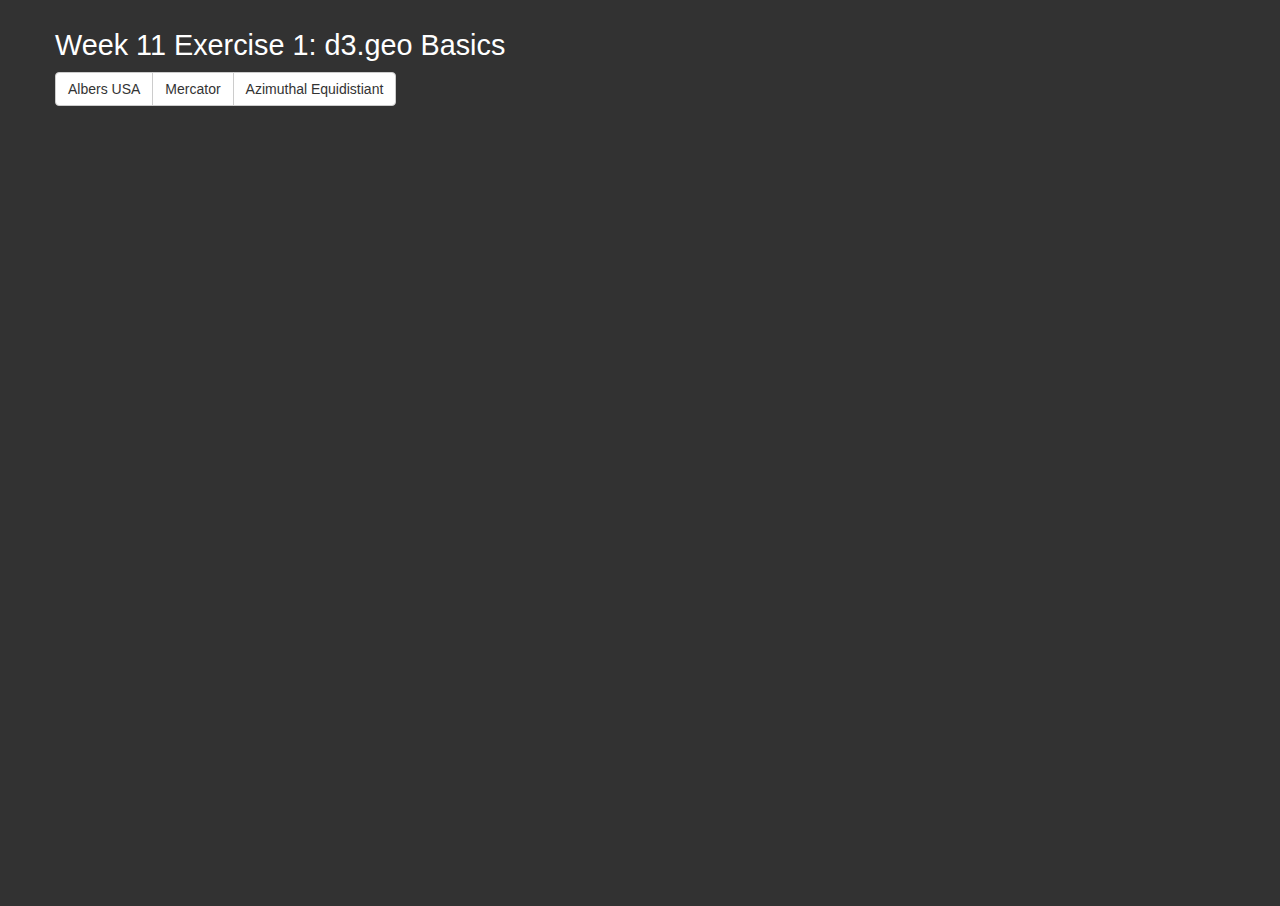
<file: Exercise 1/index.html>
<!DOCTYPE html>
<html>
	<head>
		<meta charset="utf-8">
		<title>Week 11 Exercise 1: Basics of d3.geo</title>
		<link href='http://fonts.googleapis.com/css?family=Open+Sans+Condensed:300,300italic,700' rel='stylesheet' type='text/css'>
		<link href="../bower_components/bootstrap/dist/css/bootstrap.min.css" rel="stylesheet"/>
		<link href="style.css" rel="stylesheet"/>
	</head>
	<body>
		<div class="container">
			<h1>Week 11 Exercise 1: d3.geo Basics</h1>
			<div class="btn-group">
				<a class="btn btn-default" id="albersUsa" href="#">Albers USA</a>
				<a class="btn btn-default" id="mercator" href="#">Mercator</a>
				<a class="btn btn-default" id="azimuthalED" href="#">Azimuthal Equidistiant</a>
			</div>
			<div class="canvas">
			</div>
		</div><!--.container-->

		<!-- Scripts -->
		<script src="script/lib/jquery/jquery-1.11.1.min.js"></script>
		<script src="http://d3js.org/d3.v3.min.js" charset="utf-8"></script>
		<script src="script/lib/queue/queue.min.js"></script>
		<script src="script/script-0.js"></script>
	</body>
</html>
</file>
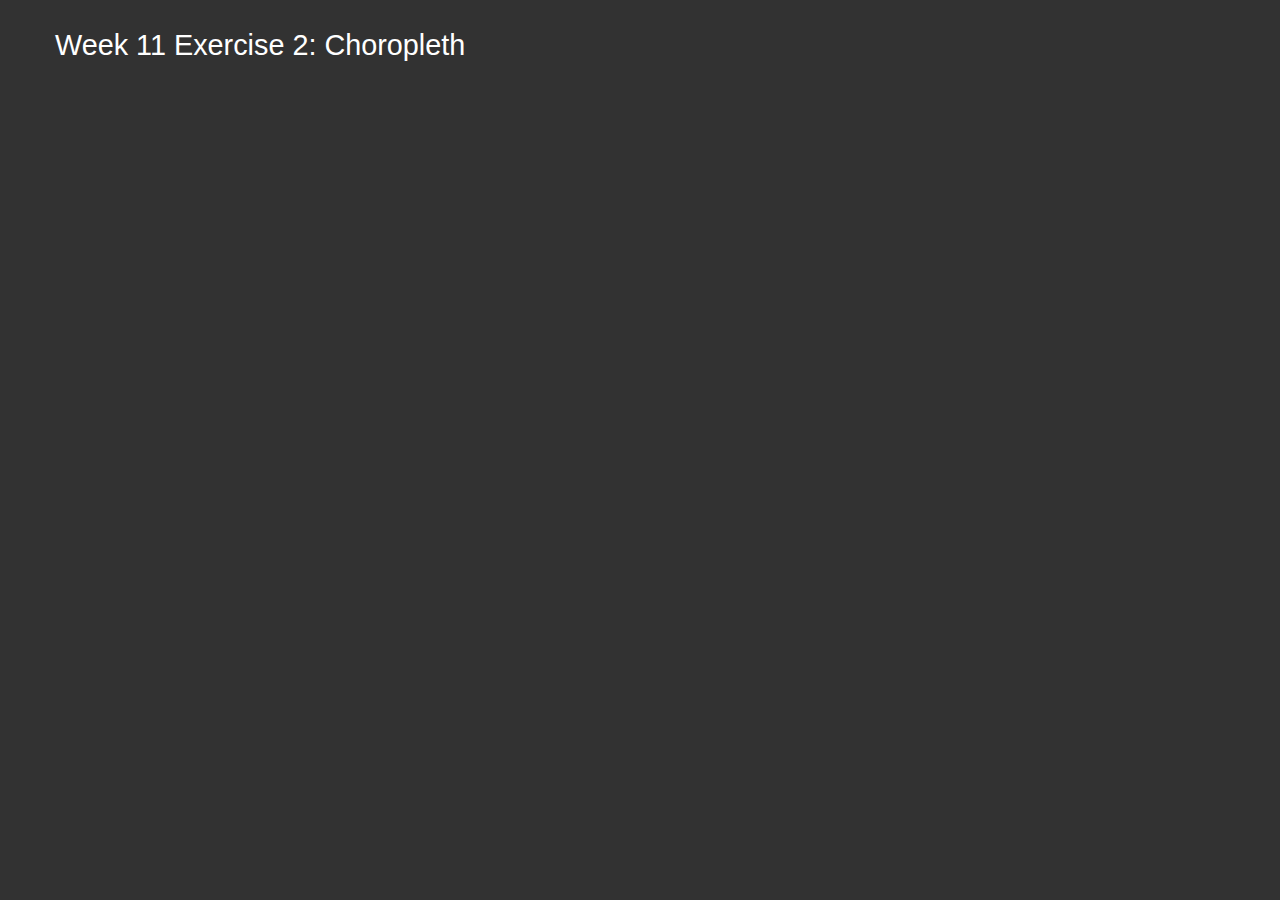
<file: Exercise 2/index.html>
<!DOCTYPE html>
<html>
	<head>
		<meta charset="utf-8">
		<title>Week 11 Exercise 2: Choropleth</title>
		<link href='http://fonts.googleapis.com/css?family=Open+Sans+Condensed:300,300italic,700' rel='stylesheet' type='text/css'>
		<link href="../bower_components/bootstrap/dist/css/bootstrap.min.css" rel="stylesheet"/>
		<link href="style.css" rel="stylesheet"/>
	</head>
	<body>
		<div class="container">
			<h1>Week 11 Exercise 2: Choropleth</h1>
			<div class="canvas">
			</div>
		</div><!--.container-->

		<!-- Scripts -->
		<script src="script/lib/jquery/jquery-1.11.1.min.js"></script>
		<script src="http://d3js.org/d3.v3.min.js" charset="utf-8"></script>
		<script src="script/lib/queue/queue.min.js"></script>
		<script src="script/script.js"></script>
	</body>
</html>
</file>
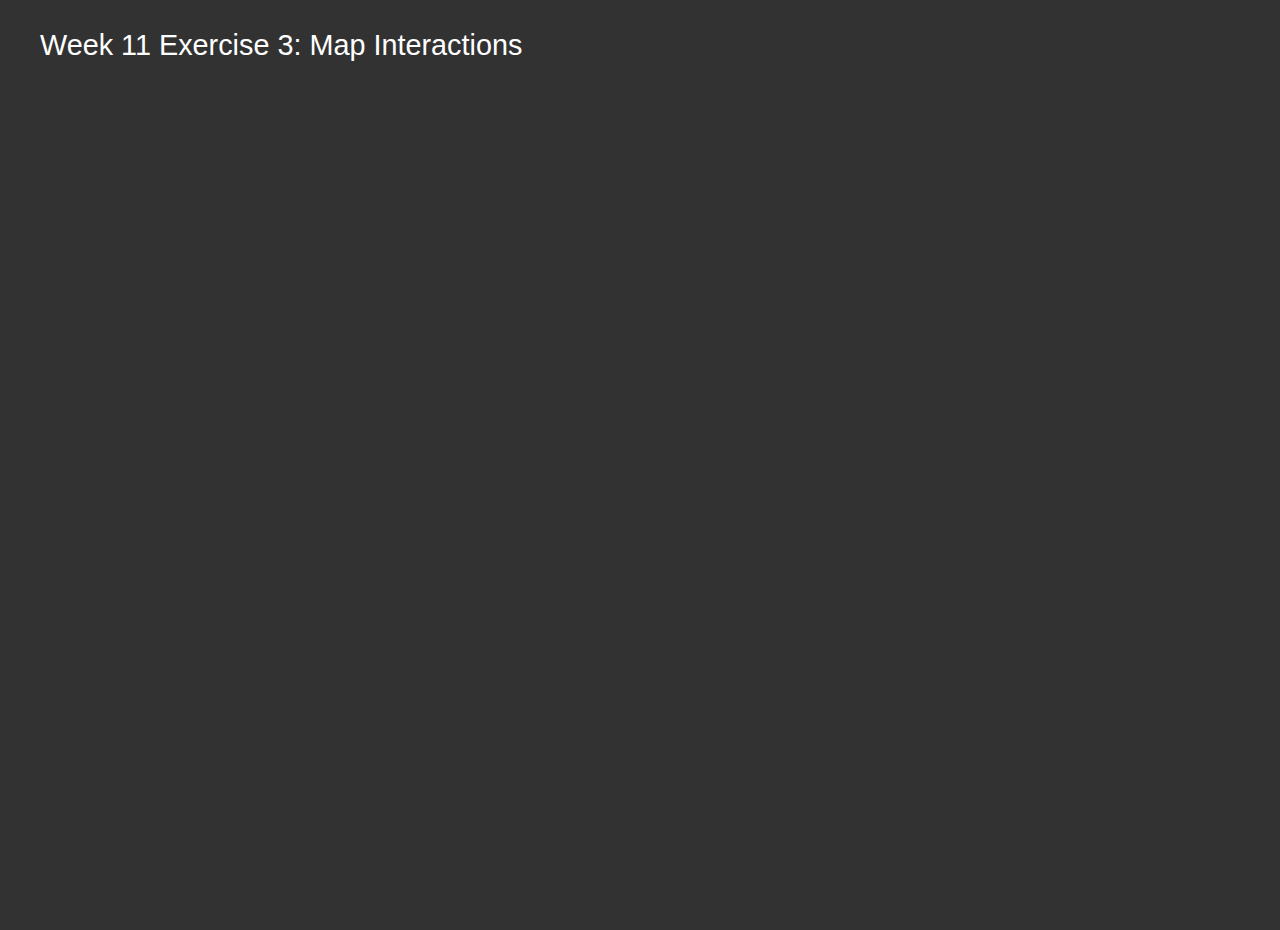
<file: Exercise 3/index.html>
<!DOCTYPE html>
<html>
	<head>
		<meta charset="utf-8">
		<title>Week 11 Exercise 3: Map Interactions</title>
		<link href='http://fonts.googleapis.com/css?family=Open+Sans+Condensed:300,300italic,700' rel='stylesheet' type='text/css'>
		<link href="../bower_components/bootstrap/dist/css/bootstrap.min.css" rel="stylesheet"/>
		<link href="style.css" rel="stylesheet"/>
	</head>
	<body>
		<div class="custom-container">
			<h1>Week 11 Exercise 3: Map Interactions</h1>
			<div class="canvas">
				<div class="custom-tooltip">
					<h2></h2>
					<span></span>
				</div>
			</div>
		</div><!--.container-->

		<!-- Scripts -->
		<script src="script/lib/jquery/jquery-1.11.1.min.js"></script>
		<script src="http://d3js.org/d3.v3.min.js" charset="utf-8"></script>
		<script src="script/lib/queue/queue.min.js"></script>
		<script src="script/script.js"></script>
	</body>
</html>
</file>
<file: Exercise 1/style.css>
html,body,h1,h2,h3,h4,p,div,ul,li,svg{
	margin:0;
	padding:0;
	font-size:100%;
}

/*------------Structure-------------*/
html,body{
	height: 100%;
	position: relative;
	background: rgb(50,50,50);
	color:#fff;
}
.container{
	width:1200px;
	margin:auto;
}
.container .canvas{
	position: absolute;
	width:100%;
	height: 800px;
	top: 0;
	position: relative;
}
.container .control{
	height:40px;
	margin:auto;
}

/*------------font-------------*/
body{
	font-family: Helvetica,Arial, sans-serif;
	font-size: 16px;
}
h1{
	font-size: 1.8em;
	margin: 30px 0 10px;
}
h2{
	font-size:1.3em;
	margin: 0 0 20px;
}

/*------------tooltip-------------*/
.tooltip{
	width: 150px;
	padding: 15px;
	background: yellow;
	position: absolute;
	top:0;
	opacity:0;
}

/*-----------control--------------*/

/*------------svg-----------------*/
.canvas .county{
	fill:rgb(50,50,50);
	stroke:#fff;
	stroke-width:.5px;
}

.canvas .state{
	fill:blue;
	stroke:#fff;
	stroke-width:2px;
}
</file>
<file: Exercise 2/style.css>
html,body,h1,h2,h3,h4,p,div,ul,li,svg{
	margin:0;
	padding:0;
	font-size:100%;
}

/*------------Structure-------------*/
html,body{
	height: 100%;
	position: relative;
	background: rgb(50,50,50);
	color:#fff;
}
.container{
	width:1200px;
	margin:auto;
}
.container .canvas{
	position: absolute;
	width:100%;
	height: 800px;
	top: 0;
	position: relative;
}
.container .control{
	height:40px;
	margin:auto;
}

/*------------font-------------*/
body{
	font-family: Helvetica,Arial, sans-serif;
	font-size: 16px;
}
h1{
	font-size: 1.8em;
	margin: 30px 0 10px;
}
h2{
	font-size:1.3em;
	margin: 0 0 20px;
}

/*------------tooltip-------------*/
.tooltip{
	width: 150px;
	padding: 15px;
	background: yellow;
	position: absolute;
	top:0;
	opacity:0;
}

/*-----------control--------------*/
.control .button{
    color:#fff;
    background: rgb(100,100,100);
    text-align:center;

    height:40px;
    width:150px;
    float:left;
    line-height:40px;
}
.control .button:hover{
    background: rgb(70,70,70);
}

/*------------svg-----------------*/
.canvas .county{
	fill:rgb(50,50,50);
	stroke:#fff;
	stroke-width:.5px;
}

.canvas .state{
	fill:none;
	stroke:#fff;
	stroke-width:1px;
}
</file>
<file: Exercise 3/style.css>
html,body,h1,h2,h3,h4,p,div,ul,li,svg{
	margin:0;
	padding:0;
	font-size:100%;
}

/*------------Structure-------------*/
html,body{
	height: 100%;
	position: relative;
	background: rgb(50,50,50);
	color:#fff;
}
.custom-container{
	width:1200px;
	margin:auto;
}
.custom-container .canvas{
	position: absolute;
	width:100%;
	height: 800px;
	top: 0;
	position: relative;
}
.custom-container .control{
	height:40px;
	margin:auto;
}

/*------------font-------------*/
body{
	font-family: Helvetica,Arial, sans-serif;
	font-size: 16px;
}
h1{
	font-size: 1.8em;
	margin: 30px 0 10px;
}
h2{
	font-size:1.3em;
	margin: 0 0 5px;
}

/*------------tooltip-------------*/
.custom-tooltip{
	padding: 8px;
	background: rgb(50,50,50);
    width:200px;
	position: absolute;
	visibility:hidden;
}

/*-----------control--------------*/
.control .button{
    color:#fff;
    background: rgb(100,100,100);
    text-align:center;

    height:40px;
    width:150px;
    float:left;
    line-height:40px;
}
.control .button:hover{
    background: rgb(70,70,70);
}

/*------------svg-----------------*/
.canvas .county{
	fill:rgb(50,50,50);
	stroke:#fff;
	stroke-width:.5px;
}
.canvas .county:hover{
    stroke-width:1px;
}

.canvas .state{
	fill:none;
	stroke:#fff;
	stroke-width:1px;
}
</file>
